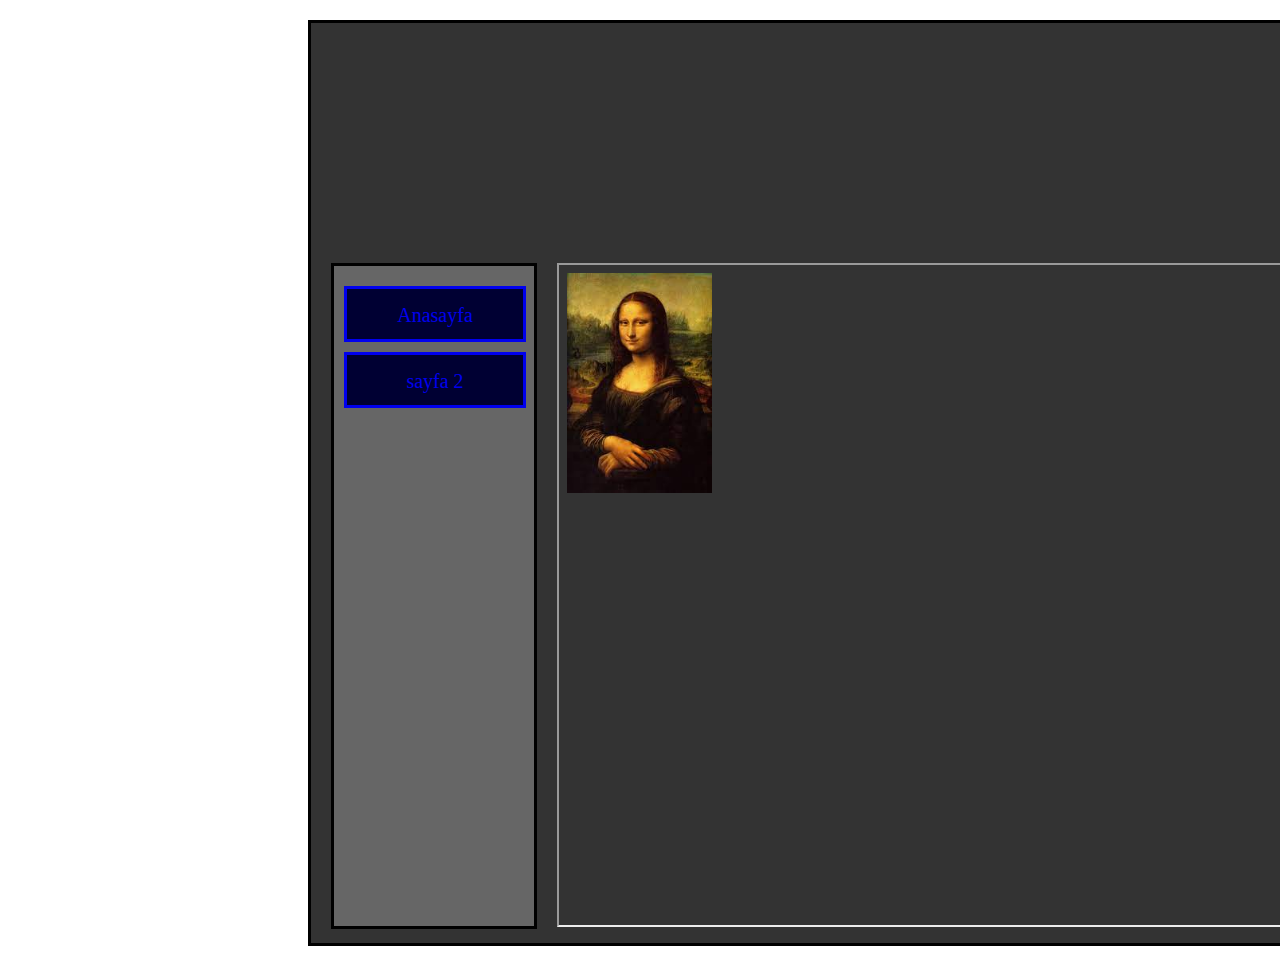
<file: index.html>
<!doctype html>
<html>
<head >
<link href="123.css" rel="stylesheet" >
<meta charset="utf-8" >
<title>Başlıksız Belge</title>
</head>

<body >

<div class="kapsayici"> 

 <div class="ust"> 
 
 <a href="file:///C:/Users/Ahmet%20Y%C4%B1ld%C4%B1r%C4%B1m/Desktop/css%20sayfa/index.html#"  class="button1"> Anasayfa  </a>
 <a href="#" class="button2"> sayfa 2 </a>
 
  </div>
 
   <div class="iframe1"> 
   
    <iframe width="1060px" height="660px" src="1.html" > </iframe> 
    
   </div>
   
</div>
  



</body>
</html>
</file>
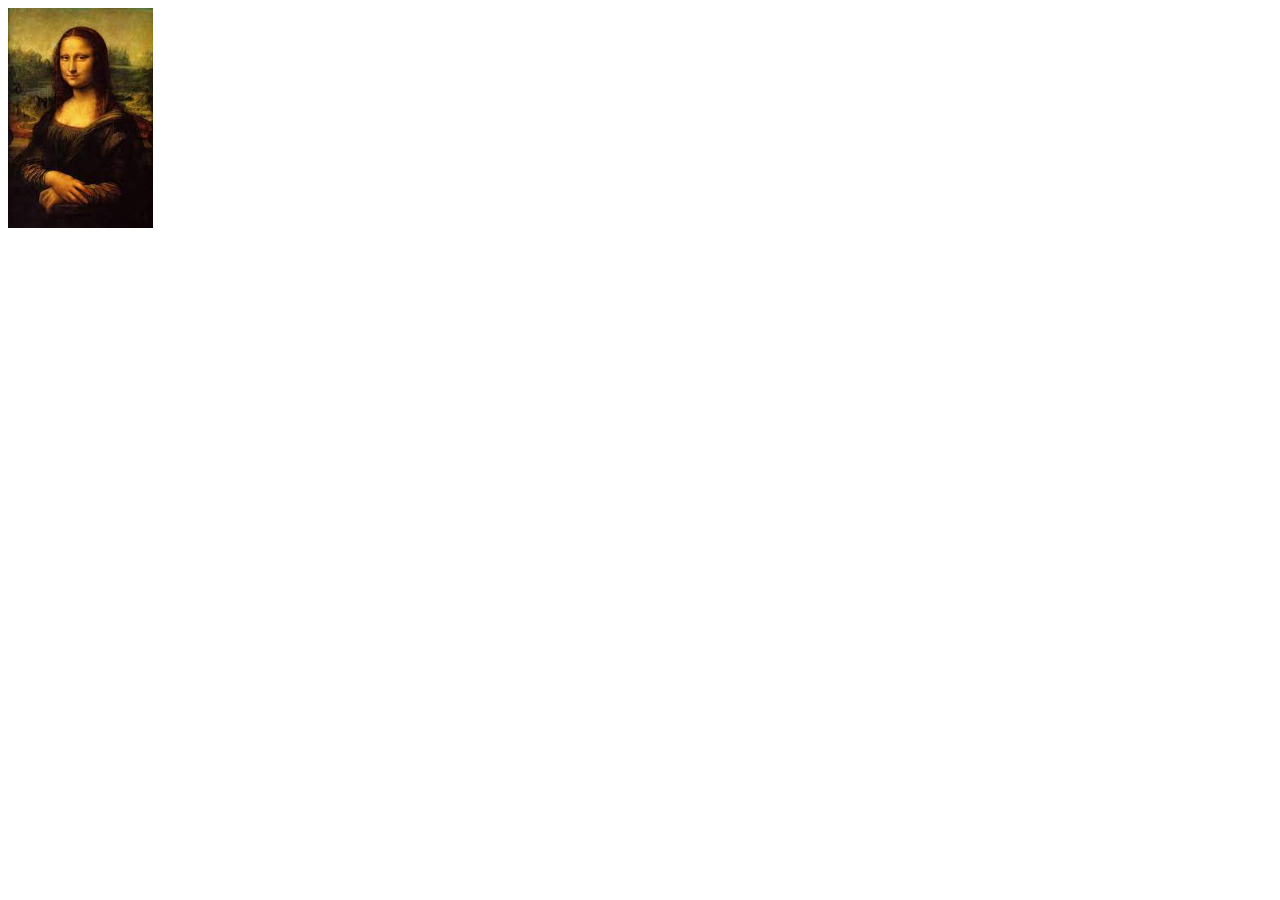
<file: 1.html>
<!doctype html>
<html>
<head>
<meta charset="utf-8">
<title>Başlıksız Belge</title>
</head>

<body>
<img src="[data-uri]" data-deferred="1" class="rg_i Q4LuWd" jsname="Q4LuWd" width="145" height="220" alt="Resim - Türkçe Bilgi" data-iml="581.8000000000466" data-atf="true">


</body>
</html>
</file>
<file: 123.css>
@charset "utf-8";
.kapsayici
    {
		border:solid;
		background-color:#333;
		width:1330px;
		height:920px;
		margin-left:300px;
		margin-top:20px;
	}

.ust
	{
		float:left;
		border:solid;
		background-color:#666;
		width:200px;
		height:660px;
		margin-left:20px;
		margin-top:240px;
	}

.iframe1
	{
		float:left;
		width:1060px;
		height:660px;
		margin-left:20px;
		margin-top:240px;
	}	

.button1
    {
  		background-color:#003;
  		border:solid;
        width:150px;
		height:20px;
 		text-align: center;
 		text-decoration: none;
 		display: inline-block;
 		font-size:20px;
		margin-left:10px;
		padding:15px 13px ;
		margin:20px 10px;
     }
.button2
    {
  		background-color:#003;
  		border:solid;
        width:150px;
		height:20px;
 		text-align: center;
 		text-decoration: none;
 		display: inline-block;
 		font-size:20px;
		margin-left:10px;
		padding:15px 13px ;
		margin:-10px 10px;
     }
</file>
